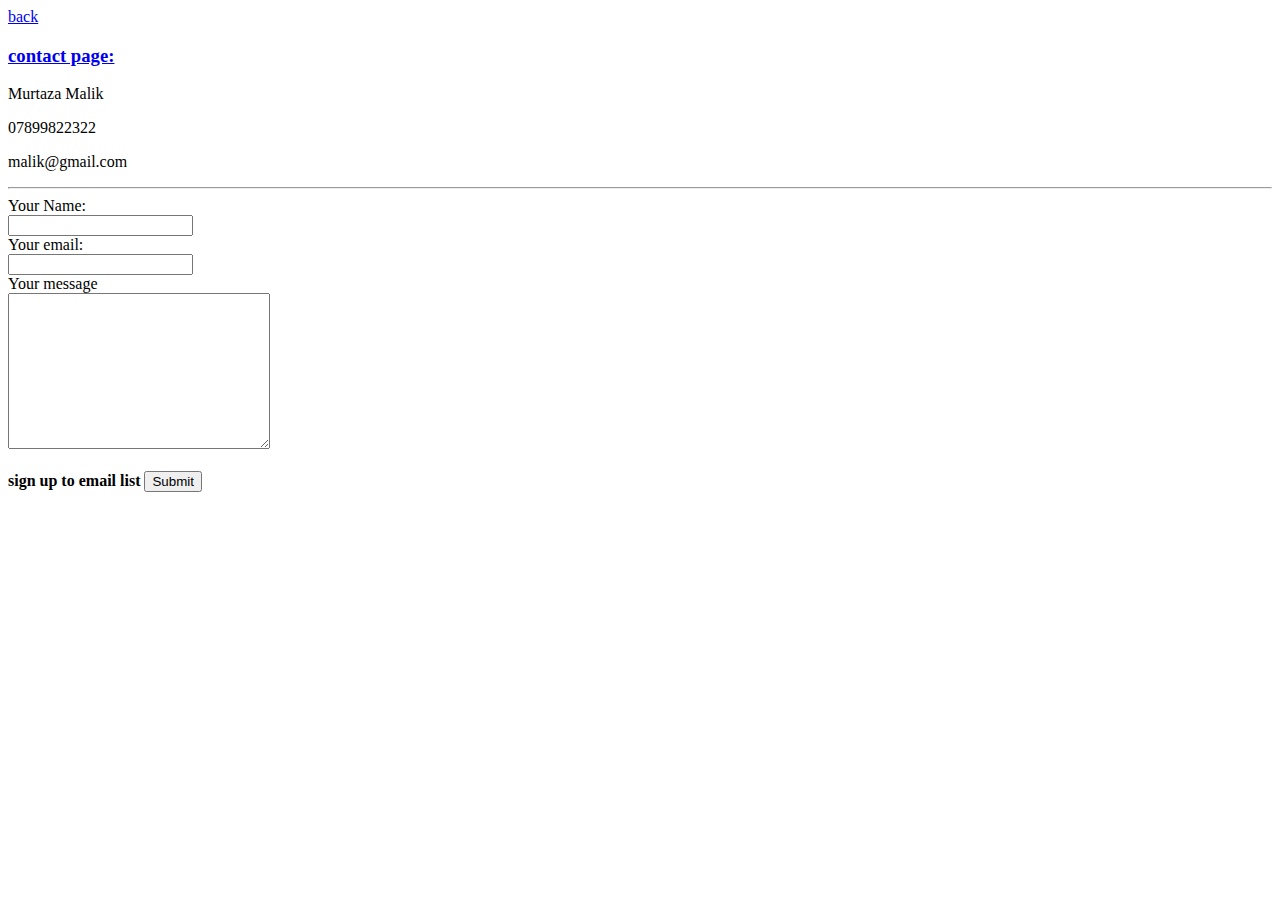
<file: contact.html>
<!DOCTYPE html>
<html lang="en">
<head>
    <meta charset="UTF-8">
    <meta name="viewport" content="width=device-width, initial-scale=1.0">
    <title>Document</title>
</head>
<body>
    <a href="index.html">back</a>
    <h3><a href="index.html">contact page:</a></h3>
    <p>
    Murtaza Malik
    </p>
    <p>07899822322</p>
    <p>malik@gmail.com</p>
<hr>    
    <form>
        <label for="Your Name">Your Name:</label><br>
        <input type="text"><br>
        <label for="">Your email:</label><br>
        <input type="email"><br>
        <label for="">Your message</label><br>
        <textarea name="" id="" cols="30" rows="10"></textarea><br>
        <br>
        <label><strong>sign up to email list</strong></label>
        <input type="submit">
    </form>
</body>
</html>
</file>
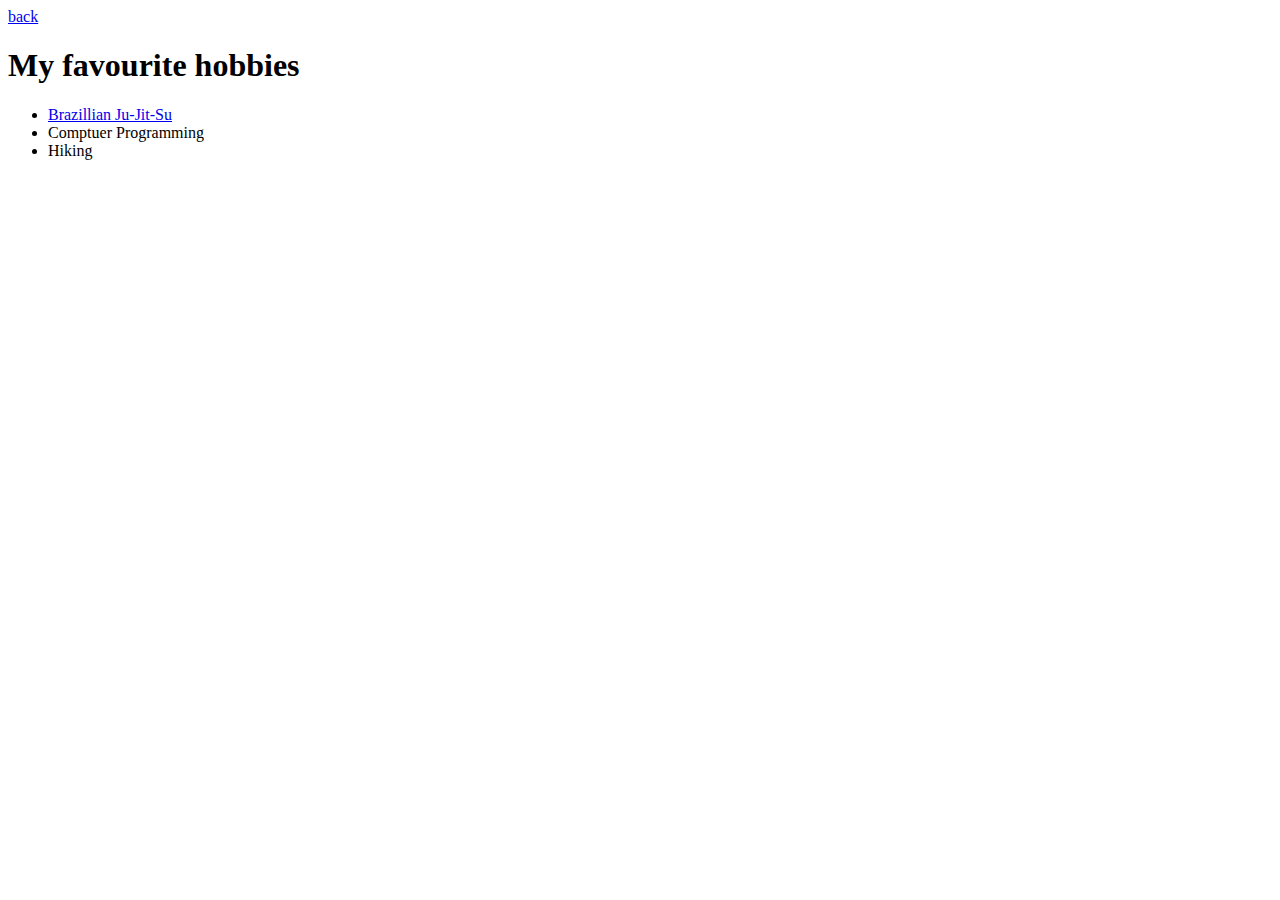
<file: hobbies.html>
<!DOCTYPE html>
<html lang="en">
<head>
    <meta charset="UTF-8">
    <meta name="viewport" content="width=device-width, initial-scale=1.0">
    <title>Document</title>
</head>
<body>
    <a href="index.html">back</a>
    <h1>My favourite hobbies</h1>
    <ul>
        <li><a href="https://www.bjjheroes.com/sort-by/search-by-jiu-jitsu-team">Brazillian Ju-Jit-Su</a></li>
        <li>Comptuer Programming</li>
        <li>Hiking</li>
    </ul>
</body>
</html>
</file>
